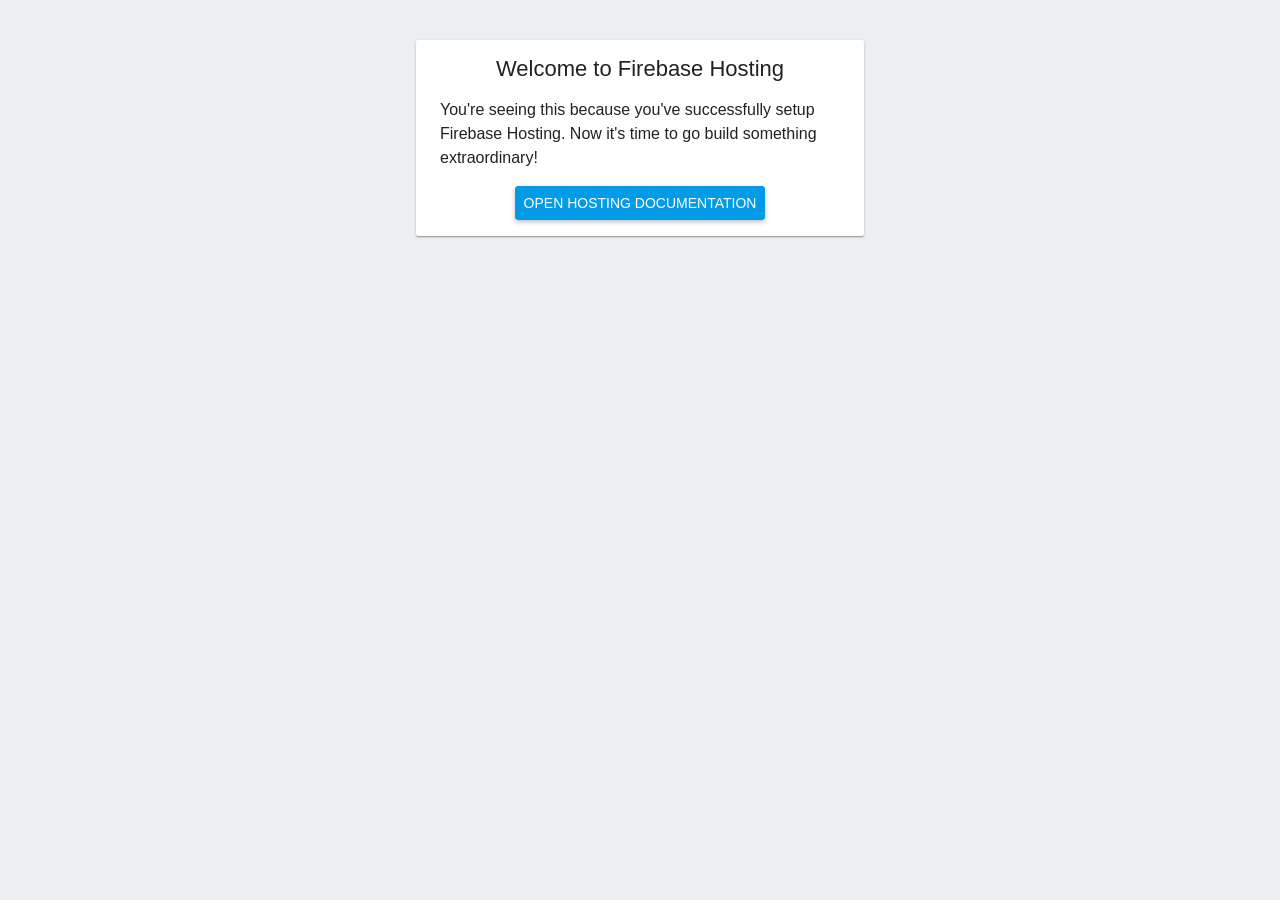
<file: public/firebase_landing_page.html>
<!DOCTYPE html>
<html>
  <head>
    <meta charset="utf-8">
    <title>Welcome to Firebase Hosting</title>
    <style media="screen">
      body {
        font-family: Roboto, Arial, sans-serif;
        background: #ECEFF1;
        color: rgba(0,0,0,0.87);
      }

      a {
        color: rgb(3,155,229);
      }

      #message {
        max-width: 400px;
        margin: 40px auto;
        box-shadow: 0 1px 3px 0 rgba(0,0,0,0.2),0 1px 1px 0 rgba(0,0,0,0.14),0 2px 1px -1px rgba(0,0,0,0.12);
        border-radius: 2px;
        background: white;
        padding: 16px 24px;
      }

      #message h1 {
        font-size: 22px;
        font-weight: 500;
        text-align: center;
        margin: 0 0 16px;
      }

      #message p {
        font-weight: 300;
        line-height: 150%;
      }

      #message ul {
        list-style: none;
        margin: 16px 0 0;
        padding: 0;
        text-align: center;
      }

      #message li a {
        display: inline-block;
        padding: 8px;
        text-transform: uppercase;
        text-decoration: none;
        font-weight: 500;
        background: rgb(3,155,229);
        color: white;
        border: 1px solid rgb(3,155,229);
        border-radius: 3px;
        font-size: 14px;
        box-shadow: 0 2px 5px 0 rgba(0,0,0,.26);
      }
    </style>
  </head>
  <body>
    <div id="message">
      <h1>Welcome to Firebase Hosting</h1>
      <p>You're seeing this because you've successfully setup Firebase Hosting. Now it's time to go build something extraordinary!</p>
      <ul>
        <li><a target="_blank" href="https://firebase.google.com/docs/hosting/">Open Hosting Documentation</a></li>
      </ul>
    </div>
  </body>
</html>
</file>
